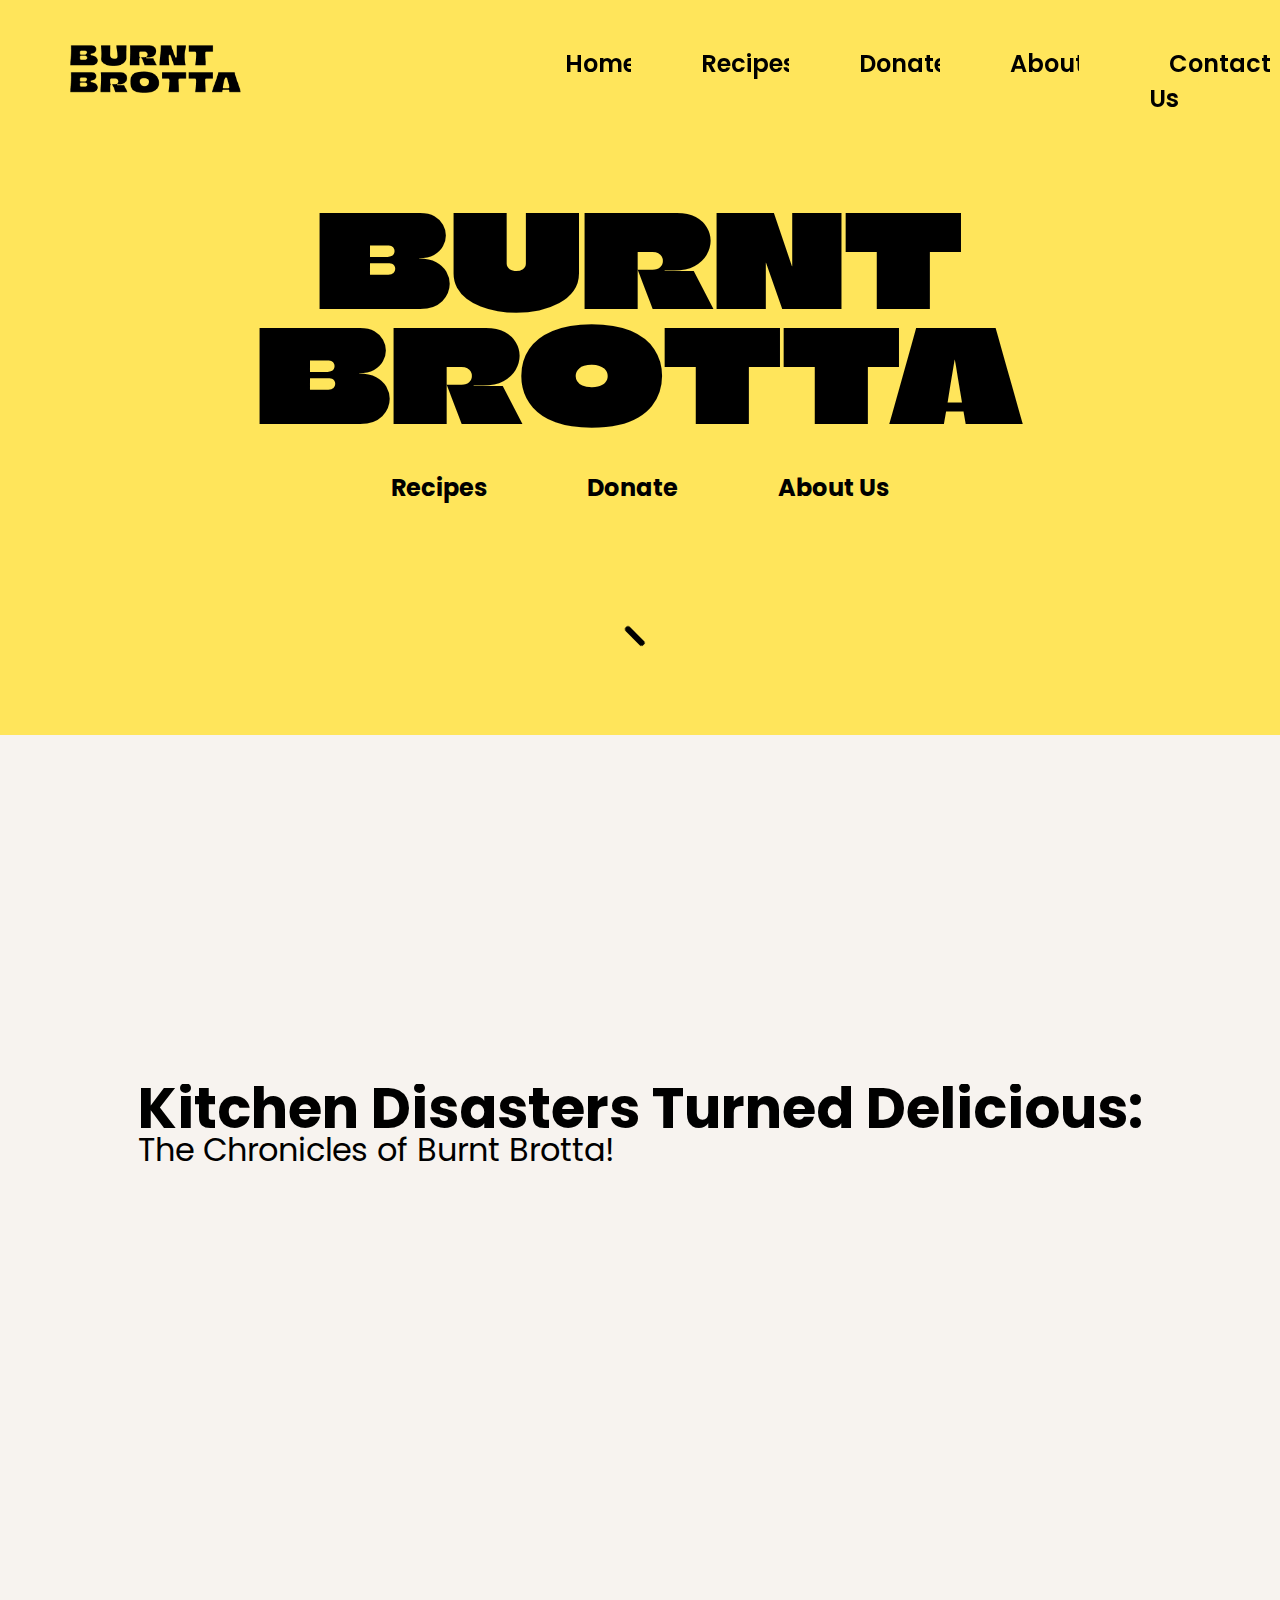
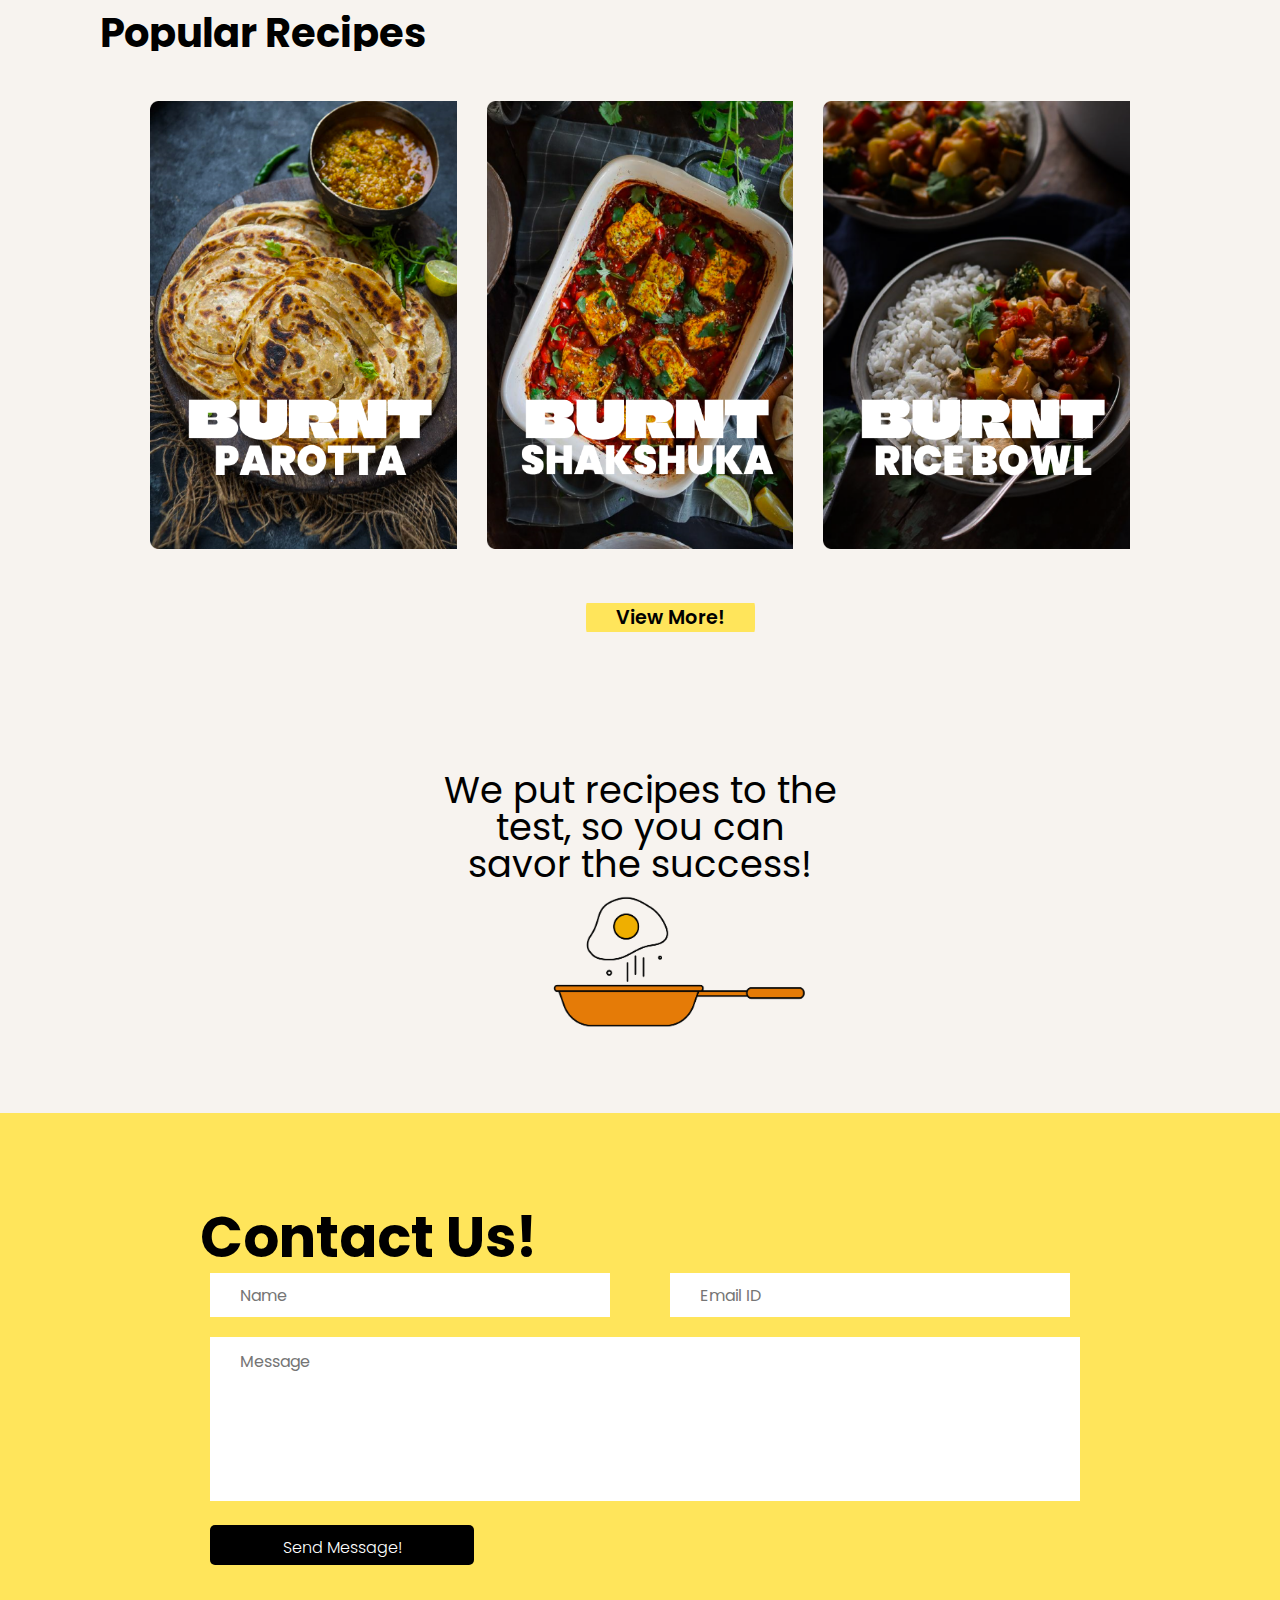
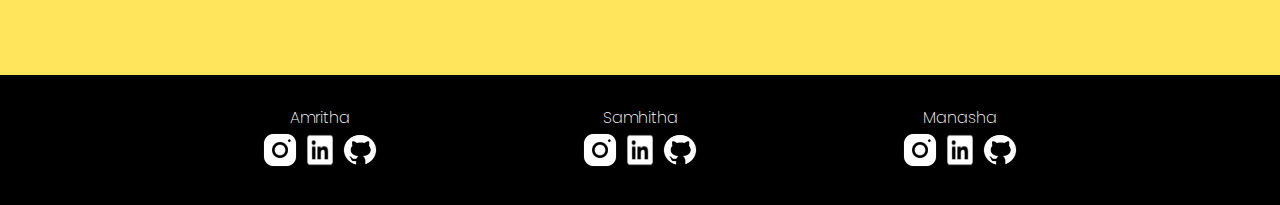
<file: index.html>
<!DOCTYPE html>
<html lang="en">

<head>
  <meta charset="UTF-8"><meta name="viewport" content="width=device-width, initial-scale=1.0">
  <title>Burnt Brotta | Home</title>
  <link href="./CSS files/landingpage.css" rel="stylesheet" type="text/css">
  <link rel="preconnect" href="https://fonts.googleapis.com">
  <link rel="preconnect" href="https://fonts.gstatic.com" crossorigin>
  <link href="https://fonts.googleapis.com/css2?family=Climate+Crisis&family=Poppins:ital,wght@0,400;0,600;0,700;0,800;0,900;1,400&display=swap" rel="stylesheet">
</head>

<body>
  <!-- setting up the Mouse cursor -->
  <div class="circle"></div>
  <div class="circle"></div>
  <div class="circle"></div>
  <div class="circle"></div>
  <div class="circle"></div>
  <div class="circle"></div>
  <div class="circle"></div>
  <div class="circle"></div>
  <div class="circle"></div>
  <div class="circle"></div>
  <div class="circle"></div>
  <div class="circle"></div>
  <div class="circle"></div>
  <div class="circle"></div>
  
  <!-- NAVBAR -->
  <div id="navbar">
        <div class="logo"></div>
        <div class="menu">
            <ul>
                <li><a href="#">Home</a></li>
                <li><a href="catalog.html">Recipes</a></li>
                <li><a href="https://www.nofoodwaste.org/" target="_blank">Donate</a></li>
                <li><a href="aboutUs.html">About</a></li>
                <li><a href="index.html#contact" id="con">Contact Us</a></li>
            </ul>
        </div>

    </div>
  <div class="main_wrapper" id="main">
    <!-- Starting div of the landing page -->
    <div class="main_div">
      <h1>BURNT<br>BROTTA</h1>
      <div class="menu2">
        <h2><a href="catalog.html">Recipes</a></h2>
        <h2><a href="https://www.nofoodwaste.org/" target="_blank">Donate</a></h2>
        <h2><a href="aboutUs.html">About Us</a></h2>
      </div>
    </div>


  <!-- First hero section-->
    <a href="#hero_section1" id="arrow"><div class="arrow-container">
      <div class="arrow-down"></div>
    </div></a>
  </div>

  <div class="hero_section1" id="hero_section1">
    <div class="hero1">
      <h1>Kitchen Disasters Turned Delicious: </h1>
      <h3>The Chronicles of Burnt Brotta!</h3>
    </div>
    <div class="img1">
    </div>
  </div>


  <!-- Popular recipies div-->

<div class="popularrec">
  <h1>Popular Recipes</h1>
  <div class="cards">
    <a href="r1page.html"><img src="images/landing/r1.png" ></a>
    <a href="r3page.html"><img src="images/landing/r2.png"></a>
    <a href="r6page.html"><img src="images/landing/r3.png"></a>
  </div>
  <div class="viewmore"><a href="catalog.html">View More!</a></div>
 
</div>


  <!-- Second hero section -->

  <div class="hero_section2" >
    <div class="hero2">
      <h3>We put recipes to the <br>test, so you can<br>savor the success!</h3>
    </div>
    <div class="img2"></div>
  </div>
</body>


  <!-- Contact us-->
<div class="contactus" >
  <h1 id="contact">Contact Us!</h1>
  <form name="myform"  method="post" onsubmit="return validateemail();">
    <div class="formel" >
      <input type="text" placeholder="Name">
      <input type="email" id="email" placeholder="Email ID">
    </div>
    <textarea placeholder="Message" id="message"></textarea>
    <div class="mess"><input type="submit" value="Send Message!"></div>
  </form>
</div>

<script src="JS files/landing.js" type="text/javascript"></script>

<!-- Common footer for all subpages -->

<footer>
  <div class="footer">
    <div class="footer1">
      <h2>Amritha</h2>
      <div class="logos">
        <a href="https://www.instagram.com/amrututu/" target="_blank"><img src="images/instalogo.png" ></a>
        <a href="https://www.linkedin.com/in/amrithanandini/" target="_blank"><img src="images/linkedinlogo.png" ></a>
        <a href="https://github.com/amri-tah" target="_blank"><img src="images/githublogo.png" ></a>
      </div>
    </div>
    <div class="footer1">
      <h2>Samhitha</h2>
      <div class="logos">
        <a href="http://instagram.com/samhitha_07/" target="_blank"><img src="images/instalogo.png" ></a>
        <a href="https://www.linkedin.com/in/samhitha-s-476634270/" target="_blank"><img src="images/linkedinlogo.png"></a>
        <a href="https://github.com/Samhitha-07" target="_blank"><img src="images/githublogo.png"></a>
      </div>
    </div>
    <div class="footer1">
      <h2>Manasha</h2>
      <div class="logos">
        <a href="https://www.instagram.com/_maanzz_/" target="_blank"><img src="images/instalogo.png"></a>
        <a href="https://www.linkedin.com/in/manasha-arunachalam-531719250/" target="_blank"><img src="images/linkedinlogo.png"></a>
        <a href="https://github.com/Manasha-1204" target="_blank"><img src="images/githublogo.png"></a>
      </div>
    </div>
  </div>
  <p style="text-align: center; padding:1px; margin: 0;">Copyright &copy Burnt Brotta B_Team 1</p>
</footer>

</html>
</file>
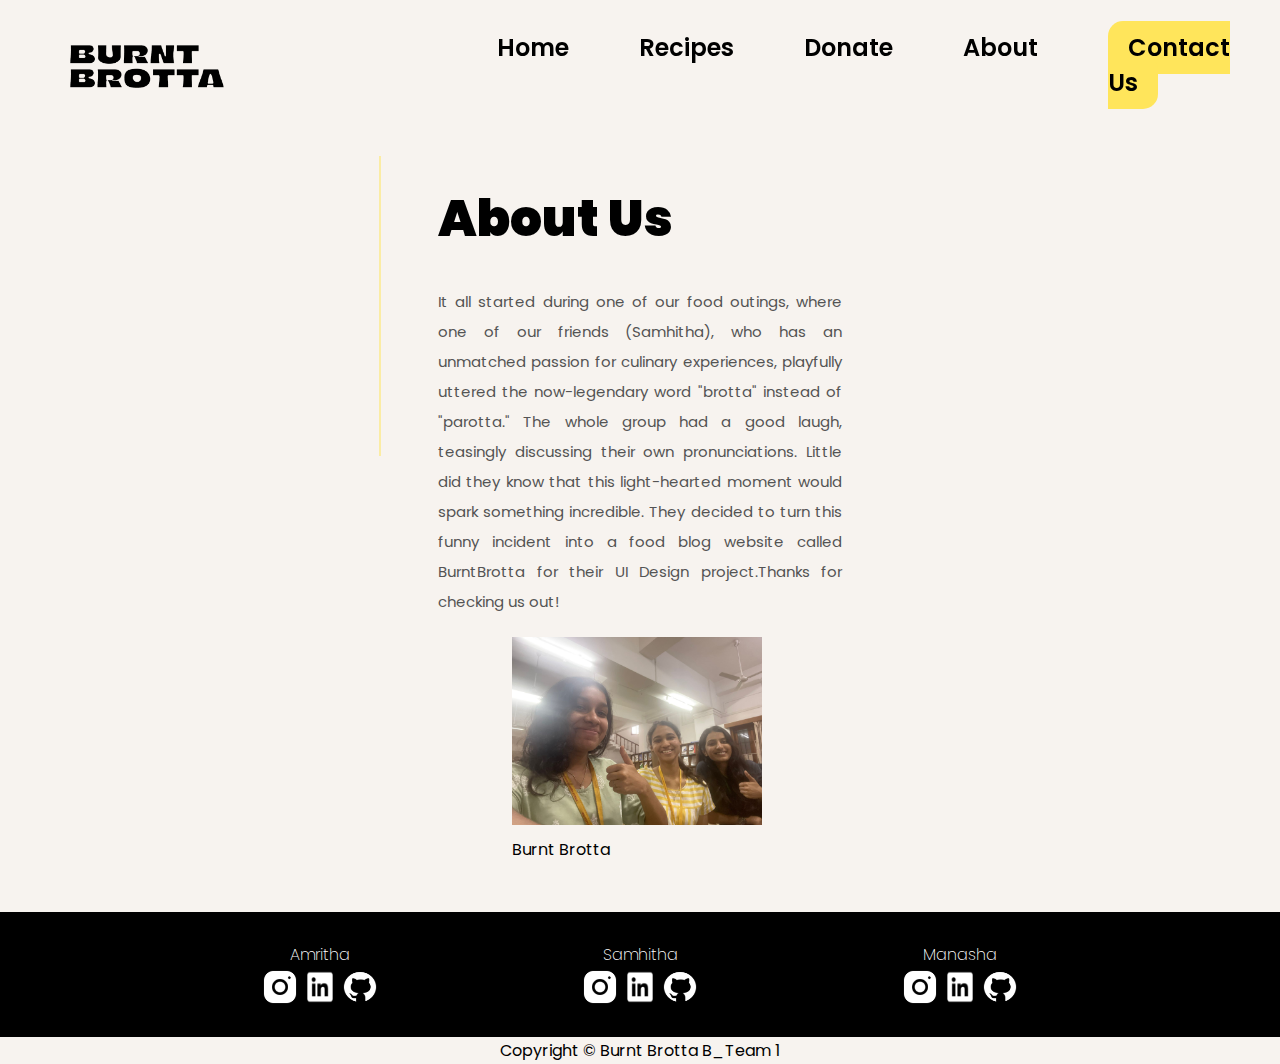
<file: aboutUs.html>
<html lang="en"></html>
<head>
    <meta charset="UTF-8"><meta name="viewport" content="width=device-width, initial-scale=1.0">
    <title>Burnt Brotta | About</title>
    <link rel="stylesheet" href="./CSS files/aboutUs.css">
    <link rel="stylesheet" href="https://cdnjs.cloudflare.com/ajax/libs/font-awesome/5.15.4/css/all.min.css">
    <link rel="preconnect" href="https://fonts.googleapis.com">
    <link rel="preconnect" href="https://fonts.gstatic.com" crossorigin>
    <link href="https://fonts.googleapis.com/css2?family=Climate+Crisis&family=Poppins:wght@400;500;600;700;900&display=swap" rel="stylesheet">
    <link rel="stylesheet" href="https://cdnjs.cloudflare.com/ajax/libs/font-awesome/5.15.3/css/all.min.css">
    <link rel="preconnect" href="https://fonts.googleapis.com">
<link rel="preconnect" href="https://fonts.gstatic.com" crossorigin>
<link href="https://fonts.googleapis.com/css2?family=Sacramento&display=swap" rel="stylesheet">
</head>

<body>
  <!-- setting up the Mouse cursor -->
    <div class="circle"></div>
    <div class="circle"></div>
    <div class="circle"></div>
    <div class="circle"></div>
    <div class="circle"></div>
    <div class="circle"></div>
    <div class="circle"></div>
    <div class="circle"></div>
    <div class="circle"></div>
    <div class="circle"></div>
    <div class="circle"></div>
    <div class="circle"></div>
    <div class="circle"></div>
    <div class="circle"></div>
    

      <!-- NAVBAR -->
    <div id="navbar">
        <div class="logo"></div>
        <div class="menu">
            <ul>
                <li><a href="index.html">Home</a></li>
                <li><a href="catalog.html">Recipes</a></li>
                <li><a href="https://www.nofoodwaste.org/" target="_blank">Donate</a></li>
                <li><a href="aboutUs.html">About</a></li>
                <li><a href="index.html#contact" id="con">Contact Us</a></li>
            </ul>
        </div>
        
    </div>
    <script src="JS files/common.js" type="text/javascript"></script>


    <!-- about-section text-->
    <div class="about-section">
        <div class="inner-container">
            <h1>About Us</h1>
            <p class="text">
              It all started during one of our food outings, where one of our friends (Samhitha), who has an unmatched passion for culinary experiences, playfully uttered the now-legendary word "brotta" instead of "parotta." The whole group had a good laugh, teasingly discussing their own pronunciations. Little did they know that this light-hearted moment would spark something incredible. They decided to turn this funny incident into a food blog website called BurntBrotta for their UI Design project.Thanks for checking us out!
            </p>
            <div class="skills">
                <span>Amrita</span>
                <span>Samhitha</span>
                <span>Manasha</span>
            </div>
            <div class="skills" style="font-family: Sacramanto; color:  #ffe55b;" >
                <span>AmruTuTu</span>
                <span>SaMm</span>
                <span>ManZz</span>
            </div>
        </div>
        </div>
    </div>

    <!-- Contributors image -->
    <div class="us">
        <div class="usimage"></div>
        <div class="ustext">Burnt Brotta </div>
    </div>

    <!-- Common footer for all subpages -->
    <footer>
        <div class="footer">
          <div class="footer1">
            <h2>Amritha</h2>
            <div class="logos">
              <a href="https://www.instagram.com/amrututu/" target="_blank"><img src="images/instalogo.png" ></a>
              <a href="https://www.linkedin.com/in/amrithanandini/" target="_blank"><img src="images/linkedinlogo.png" ></a>
              <a href="https://github.com/amri-tah" target="_blank"><img src="images/githublogo.png" ></a>
            </div>
          </div>
          <div class="footer1">
            <h2>Samhitha</h2>
            <div class="logos">
              <a href="http://instagram.com/samhitha_07/" target="_blank"><img src="images/instalogo.png" ></a>
              <a href="https://www.linkedin.com/in/samhitha-s-476634270/" target="_blank"><img src="images/linkedinlogo.png"></a>
              <a href="https://github.com/Samhitha-07" target="_blank"><img src="images/githublogo.png"></a>
            </div>
          </div>
          <div class="footer1">
            <h2>Manasha</h2>
            <div class="logos">
              <a href="https://www.instagram.com/_maanzz_/" target="_blank"><img src="images/instalogo.png"></a>
              <a href="https://www.linkedin.com/in/manasha-arunachalam-531719250/" target="_blank"><img src="images/linkedinlogo.png"></a>
              <a href="https://github.com/Manasha-1204" target="_blank"><img src="images/githublogo.png"></a>
            </div>
          </div>
        </div>
      </footer>
      <p style="text-align: center; padding:1px; margin: 0;">Copyright &copy Burnt Brotta B_Team 1</p>
</body>
</file>
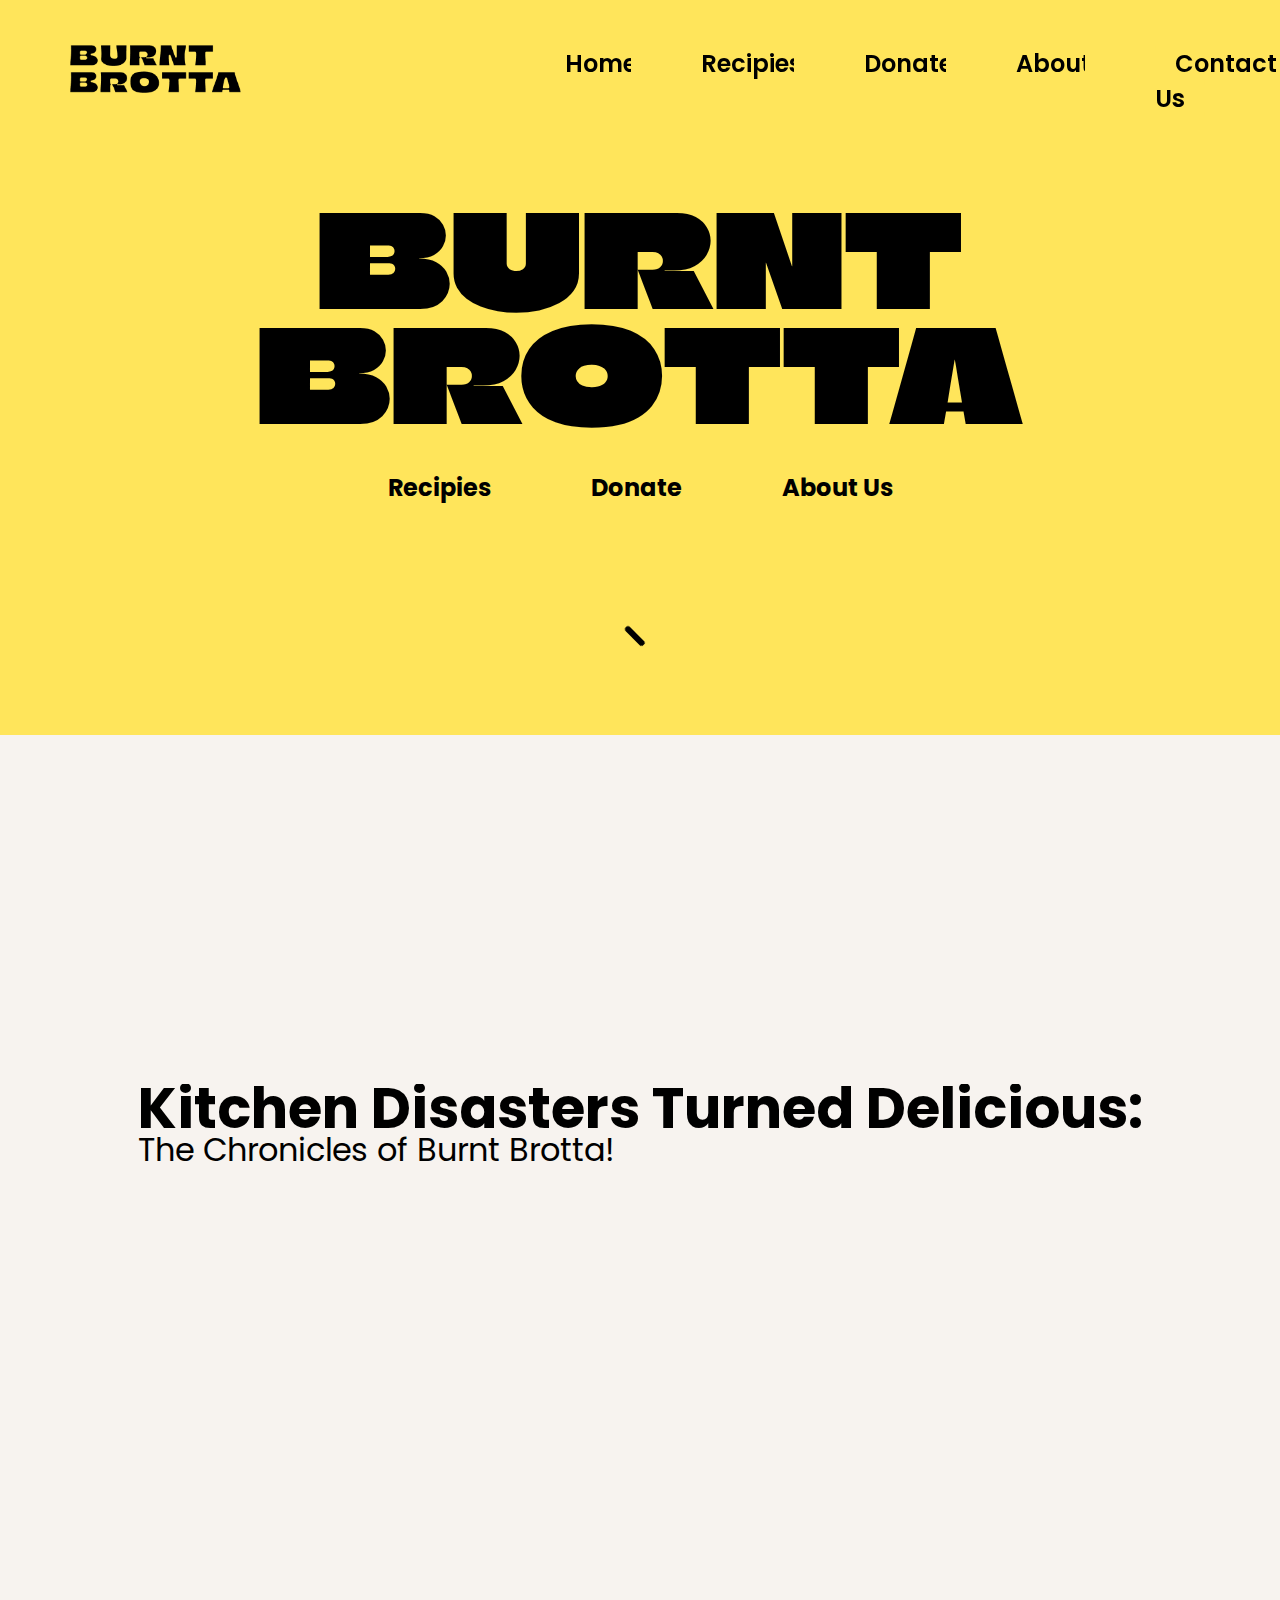
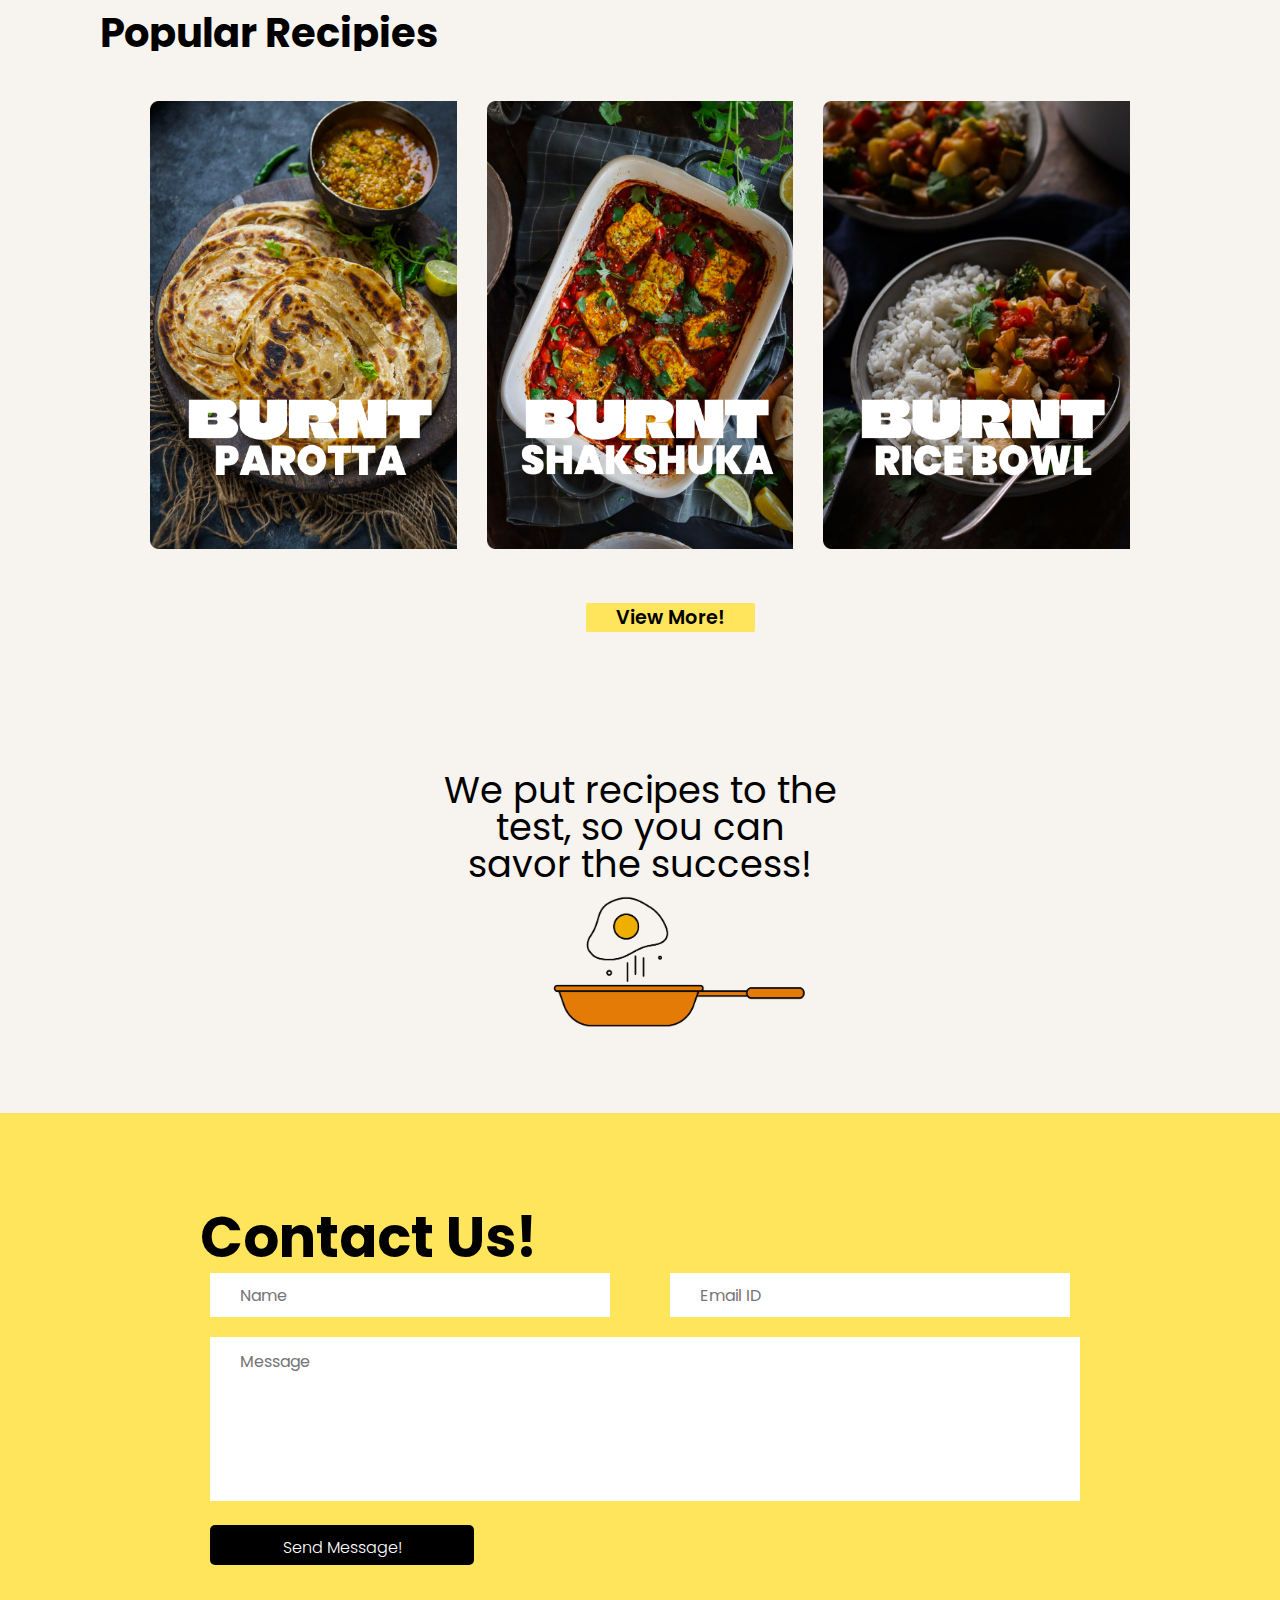
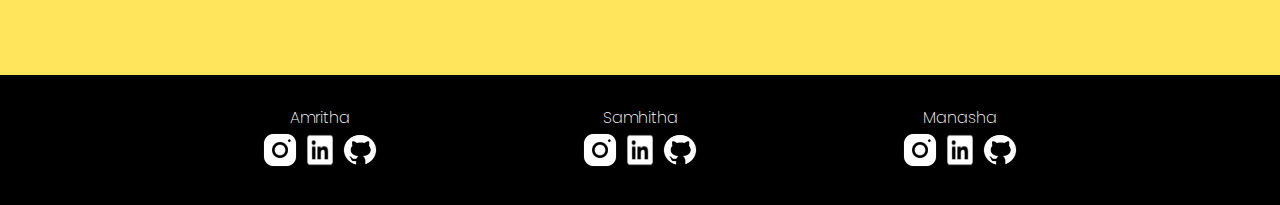
<file: landingpage.html>
<!DOCTYPE html>
<html lang="en">

<head>
  <meta charset="UTF-8">
  <meta name="viewport" content="width=device-width, initial-scale=1.0">
  <title>Burnt Brotta | Home</title>
  <link href="./CSS files/landingpage.css" rel="stylesheet" type="text/css">
  <link rel="preconnect" href="https://fonts.googleapis.com">
  <link rel="preconnect" href="https://fonts.gstatic.com" crossorigin>
  <link href="https://fonts.googleapis.com/css2?family=Climate+Crisis&family=Poppins:ital,wght@0,400;0,600;0,700;0,800;0,900;1,400&display=swap" rel="stylesheet">
</head>

<body>
  <!-- setting up the Mouse cursor -->
  <div class="circle"></div>
  <div class="circle"></div>
  <div class="circle"></div>
  <div class="circle"></div>
  <div class="circle"></div>
  <div class="circle"></div>
  <div class="circle"></div>
  <div class="circle"></div>
  <div class="circle"></div>
  <div class="circle"></div>
  <div class="circle"></div>
  <div class="circle"></div>
  <div class="circle"></div>
  <div class="circle"></div>
  
  <!-- NAVBAR -->
  <div id="navbar">
        <div class="logo"></div>
        <div class="menu">
            <ul>
                <li><a href="#">Home</a></li>
                <li><a href="catalog.html">Recipies</a></li>
                <li><a href="https://www.nofoodwaste.org/" target="_blank">Donate</a></li>
                <li><a href="aboutUs.html">About</a></li>
                <li><a href="landingpage.html#contact" id="con">Contact Us</a></li>
            </ul>
        </div>

    </div>
  <div class="main_wrapper" id="main">
    <!-- Starting div of the landing page -->
    <div class="main_div">
      <h1>BURNT<br>BROTTA</h1>
      <div class="menu2">
        <h2><a href="catalog.html">Recipies</a></h2>
        <h2><a href="https://www.nofoodwaste.org/" target="_blank">Donate</a></h2>
        <h2><a href="aboutUs.html">About Us</a></h2>
      </div>
    </div>


  <!-- First hero section-->
    <a href="#hero_section1" id="arrow"><div class="arrow-container">
      <div class="arrow-down"></div>
    </div></a>
  </div>

  <div class="hero_section1" id="hero_section1">
    <div class="hero1">
      <h1>Kitchen Disasters Turned Delicious: </h1>
      <h3>The Chronicles of Burnt Brotta!</h3>
    </div>
    <div class="img1">
    </div>
  </div>


  <!-- Popular recipies div-->

<div class="popularrec">
  <h1>Popular Recipies</h1>
  <div class="cards">
    <a href="r1page.html"><img src="images/landing/r1.png"></a>
    <a href="r3page.html"><img src="images/landing/r2.png"></a>
    <a href="r6page.html"><img src="images/landing/r3.png"></a>
  </div>
  <div class="viewmore"><a href="catalog.html">View More!</a></div>
 
</div>


  <!-- Second hero section -->

  <div class="hero_section2" >
    <div class="hero2">
      <h3>We put recipes to the <br>test, so you can<br>savor the success!</h3>
    </div>
    <div class="img2"></div>
  </div>
</body>


  <!-- Contact us-->
<div class="contactus" >
  <h1 id="contact">Contact Us!</h1>
  <form name="myform"  method="post" onsubmit="return validateemail();">
    <div class="formel" >
      <input type="text" placeholder="Name">
      <input type="email" id="email" placeholder="Email ID">
    </div>
    <textarea placeholder="Message" id="message"></textarea>
    <div class="mess"><input type="submit" value="Send Message!"></div>
  </form>
</div>

<script src="JS files/landing.js" type="text/javascript"></script>

<!-- Common footer for all subpages -->

<footer>
  <div class="footer">
    <div class="footer1">
      <h2>Amritha</h2>
      <div class="logos">
        <a href="https://www.instagram.com/amrututu/" target="_blank"><img src="images/instalogo.png" ></a>
        <a href="https://www.linkedin.com/in/amrithanandini/" target="_blank"><img src="images/linkedinlogo.png" ></a>
        <a href="https://github.com/amri-tah" target="_blank"><img src="images/githublogo.png" ></a>
      </div>
    </div>
    <div class="footer1">
      <h2>Samhitha</h2>
      <div class="logos">
        <a href="http://instagram.com/samhitha_07/" target="_blank"><img src="images/instalogo.png" ></a>
        <a href="https://www.linkedin.com/in/samhitha-s-476634270/" target="_blank"><img src="images/linkedinlogo.png"></a>
        <a href="https://github.com/Samhitha-07" target="_blank"><img src="images/githublogo.png"></a>
      </div>
    </div>
    <div class="footer1">
      <h2>Manasha</h2>
      <div class="logos">
        <a href="https://www.instagram.com/_maanzz_/" target="_blank"><img src="images/instalogo.png"></a>
        <a href="https://www.linkedin.com/in/manasha-arunachalam-531719250/" target="_blank"><img src="images/linkedinlogo.png"></a>
        <a href="https://github.com/Manasha-1204" target="_blank"><img src="images/githublogo.png"></a>
      </div>
    </div>
  </div>
  <p style="text-align: center; padding:1px; margin: 0;">Copyright &copy Burnt Brotta B_Team 1</p>
</footer>

</html>
</file>
<file: CSS files/landingpage.css>
*{
  scroll-behavior: smooth;
  cursor: none;
  overflow-x:hidden;
}
body {
  background-color: #F7F3EF;
  margin: 0px;
}

#navbar{
    position: fixed;
    padding: 30px 50px 0px 70px;
    display: flex;

}

.logo{
  margin-right: 170px;
  width: 300px;
  height: 100px;
  background-image: url("../images/logo.png");
  background-size: 60%;
  background-repeat: no-repeat;
  margin-top: 15px;
}

ul{
    display: flex;
    gap:70px;
    justify-content: space-around;
}
#navbar{
  transition: all 300ms ease;
}

#navbar li{
    list-style: none;
}

#navbar a{
    font-weight: 600;
    font-size: 1.5rem;
    font-family: 'Poppins';
    color: black;
    text-decoration: none;
}

#con{
    background-color: #ffe55b;
    padding: 10px 20px;
    border-radius: 13px;
}
/*==================================================================*/
  .circle {
    height: 12px;
    width: 12px;
    border-radius: 12px;
    background-color: black;
    position: fixed;
  
    top: 0;
    left: 0;
    pointer-events: none;
    z-index: 99999999; /* so that it stays on top of all other elements */
  }
/*==================================================================*/
  .main_wrapper {
    background-color: #ffe55b;
    padding: 0px 0px 10px 0px;
  }
  
  .main_div {
    margin: 0px;
  }
.main_div  h1 {
    color: black;
    font-family: "Climate Crisis";
    font-size: 8rem;
    line-height: 90%;
    text-align: center;
    padding: 200px 200px 0px 200px;
    margin: 0px;
    align-content: center;
    transition: line-height 500ms ease;
  }
  
  .main_div h1:hover {
    line-height: 80%;
  }
  
  .menu2 {
    width: 40%;
    border-radius: 24px;
    display: flex;
    gap: 100px;
    margin: 20px auto;
    justify-content: center;
  }
  .menu2 a,.menu a {
    text-decoration: none;
    color: black;
    font-family: "Poppins";
    transition: all 400ms ease;
    border-radius: 15px;
  }
  .menu2 a:hover,.menu a:hover {
    background-color: white;
    padding: 0.86rem 1.51rem;
  }

/*==============================================================*/
  .arrow-container {
    margin: auto;
    padding: 80px;
    width: 25px;
    animation: bounce 1600ms infinite cubic-bezier(0.445, 0.05, 0.55, 0.95);
    height: 20px;
  }
  #arrow{
    cursor: none;
  }
  .arrow-down {
    height: 6px;
    background: black;
    transform: rotate(45deg);
    transform-origin: 0% 0%;
    border-radius: 5px;
  }
  .arrow-down:after {
    content: "";
    position: absolute;
    width: 100%;
    height: 100%;
    bottom: 0;
    left: 100%;
    border-radius: 5px;
    background: black;
    transform: rotate(-90deg);
    transform-origin: 0% 100%;
  }
  
  @keyframes bounce {
    50% {
      transform: translateY(-15px);
    }
  }
/*==================================================*/
  .hero_section1 {
    height: 100%;
    color: black;
    display: flex;
    padding: 140px 20px;
    margin: 0px 20px;
    
  }

  .hero1{
    margin: auto;
    padding: 80px;
  }
  .hero1 h1,.contactus h1, .popularrec h1{
    font-family: 'Poppins';
    font-size: 3.5rem;
    line-height: 90%;
    font-weight: bold;
    margin: 0;
  }
  .hero1 h3, .hero2 h3{
    font-family: 'Poppins';
    font-size: 2rem;
    line-height: 100%;
    font-weight: 400;
    margin: 0px;

  }
/*==================================================*/
.popularrec{
  padding:100px;
}
.popularrec h1{
  font-size: 2.5rem;
}
.cards{
  padding: 50px;
  display: flex;
  gap:30px;
  justify-content: space-around;
}

.popularrec img{
  width:20rem;
  height: 28rem;
  transition: width 500ms ease,height 500ms ease;
}

.popularrec img:hover{
  width:21rem;
  height: 29rem;
}

.viewmore{
  width:100%;
  margin:0px 45%;
}
.viewmore a{
  margin:0px;
  padding: 10px 30px;
  font-family: 'Poppins';
  text-decoration: none;
  font-size: 1.2rem;
  font-weight: 600;
  color: black;
  background-color: #ffe55b;
  border-radius: 13px;
  transition: background-color 500ms ease, color 500ms ease;
}

.viewmore a:hover{
  color: #ffe55b;
  background-color: black;
}
/*==================================================*/
  .hero_section2{
    padding: 40px 30%;
  }
  .hero2 h3{
    font-size: 2.3rem;
    margin:0px auto;
    text-align: center;
  }

.img1{
  height:500px;
  max-width: 100%;
  background-image: url("../images/landing/cooking.png");
  background-size: 100%;
  z-index: -1;
  background-repeat: no-repeat;
  
}
.img2{
  display: flex;
  justify-content: center;
  background-image: url("../images/landing/pan.png");
  background-size: 100%;
  background-repeat: no-repeat;
  margin: -50px 150px;
  height:280px;
  width: 280px;
}
/*==================================================*/
.contactus{
  margin: 10px 0px 0px 0px;
  padding:100px 200px;
  background-color: #ffe55b;
}
.formel{
  padding: 100px auto;
  display: flex;
  gap:40px;
}

input{
  font-family: "Poppins";
  font-size: 1rem;
  margin: 10px;
  width:100%;
  height: 40px;
  padding: 2px 30px;
  border: 0;
}

textarea{
  margin: 10px;
  width:93%;
  font-size: 1rem;
  font-family: "Poppins";
  height: 140px;
  padding: 12px 30px;
  border: 0;
}

input[type="submit"]{
  width: 30%;
  background-color: black;
  color: white;
  border: 0;
  padding:10px 20px;
  font-family: "Poppins";
  font-size: 1rem;
  font-weight: 300;
  margin:10px;
  border-radius: 5px;
}

.mess{
  width: 100%;
 margin: 0px auto; 
}
/*==================================================*/
footer{
  width:100%;
  height: 130px;
  cursor: pointer;
  background-color: black;
}
.footer{
  padding: auto 30px;
  justify-content: center;
  justify-items: center;
  padding:30px;
  display: flex;
  gap:200px;
}

.logos{
  
  display: flex;
}
.logos img{
  width:40px;
  height:40px;
}

footer h2{
  font-size: 1rem;
  color:white;
   font-family: "Poppins"; 
   font-weight: 200;
    margin: 0; 
    text-align: center;
}
</file>
<file: CSS files/aboutUs.css>
*{
    scroll-behavior: smooth;
  }
  body {
    background-color: #F7F3EF;
    margin: 0px;
    cursor: none;
  }
  
  #navbar {
    position: fixed;
    top: 0;
    left: 0;
    right: 0;
    padding: 30px 50px 0px 70px;
    display: flex;
    z-index: 999;
    justify-items: center;
}

  
  .logo{
    margin-right: 170px;
    width: 300px;
    height: 100px;
    background-image: url("../images/logo.png");
    background-size: 60%;
    background-repeat: no-repeat;
    margin-top: 15px;
  }
  
  ul{
      display: flex;
      gap:70px;
      justify-content: space-around;
  }
  #navbar{
    transition: all 300ms ease;
  }
  
  #navbar li{
      list-style: none;
  }
  
  #navbar a{
      font-weight: 600;
      font-size: 1.5rem;
      font-family: 'Poppins';
      color: black;
      text-decoration: none;
      transition: all 400ms ease;
    border-radius: 15px;
    
  }

  #navbar a:hover {
    background-color: white;
    padding: 0.86rem 1.51rem;
    
  }
  #con{
      background-color: #ffe55b;
      padding: 10px 20px;
      border-radius: 13px;
  }
  /*==================================================================*/
    .circle {
      height: 12px;
      width: 12px;
      border-radius: 12px;
      background-color: black;
      position: fixed;
    
      top: 0;
      left: 0;
      pointer-events: none;
      z-index: 99999999; /* so that it stays on top of all other elements */
    }

    html,body {
    height: 100%;
    margin: 0;
    padding: 0;
    }

body{
    font-family: "Poppins";
    min-height: 100vh;
    display: flex;
    flex-direction: column;
    align-items: center;
    justify-content: center;
    background-color: #F7F3EF;
}
*{
    margin: 0;
    padding: 0;
    box-sizing: border-box;
}
.about-section{
  padding:600px 0px 200px 0px;
  background-color: #F7F3EF;
    overflow: hidden;
    display: flex;
    align-items: center;
    justify-content: center;

}


.inner-container{
    width: 55%;
    background-color: #F7F3EF;
    padding: 150px;
    position: relative;
}

.inner-container h1{
    margin-bottom: 30px;
    font-size: 50px;
    font-weight: 900;
}

.inner-container::before {
    content: "";
    position: absolute;
    top: 125px;
    bottom: 0;
    left: 13%;
    transform: translateX(-50%);
    width: 1px;
    height: 300px;
    background-color:  #ffe55b;
}
.text{
    font-size: 15px;
    color: #545454;
    line-height: 30px;
    text-align: justify;
    margin-bottom: 40px;
}
.skills{
    display: flex;
    justify-content: space-between;
    font-weight: 700;
    font-size: 13px;
}

.us{
  width: 100%;
  margin-left: 80%;
}
.usimage{
  background: url(../images/aboutus/us.jpg);
  width: 500px;
  height: 200px;
  background-size: 50%;
  background-repeat: no-repeat;
  padding: 100px 0px 10px 0px;

}

.ustext{
  margin-bottom: 50px;
}

footer{
    margin:0;
    padding: 0px;
    width:100%;
    height: 130px;
    cursor: pointer;
    background-color: black;
    margin-top: auto;
  }
  .footer{
    padding: auto 30px;
    justify-content: center;
    justify-items: center;
    padding:30px;
    display: flex;
    gap:200px;
  }
  
  .logos{
    display: flex;
  }
  .logos img{
    width:40px;
    height:40px;
  }
  
  footer h2{
    font-size: 1rem;
    color:white;
     font-family: "Poppins"; 
     font-weight: 200;
      margin: 0; 
      text-align: center;
  }
</file>
